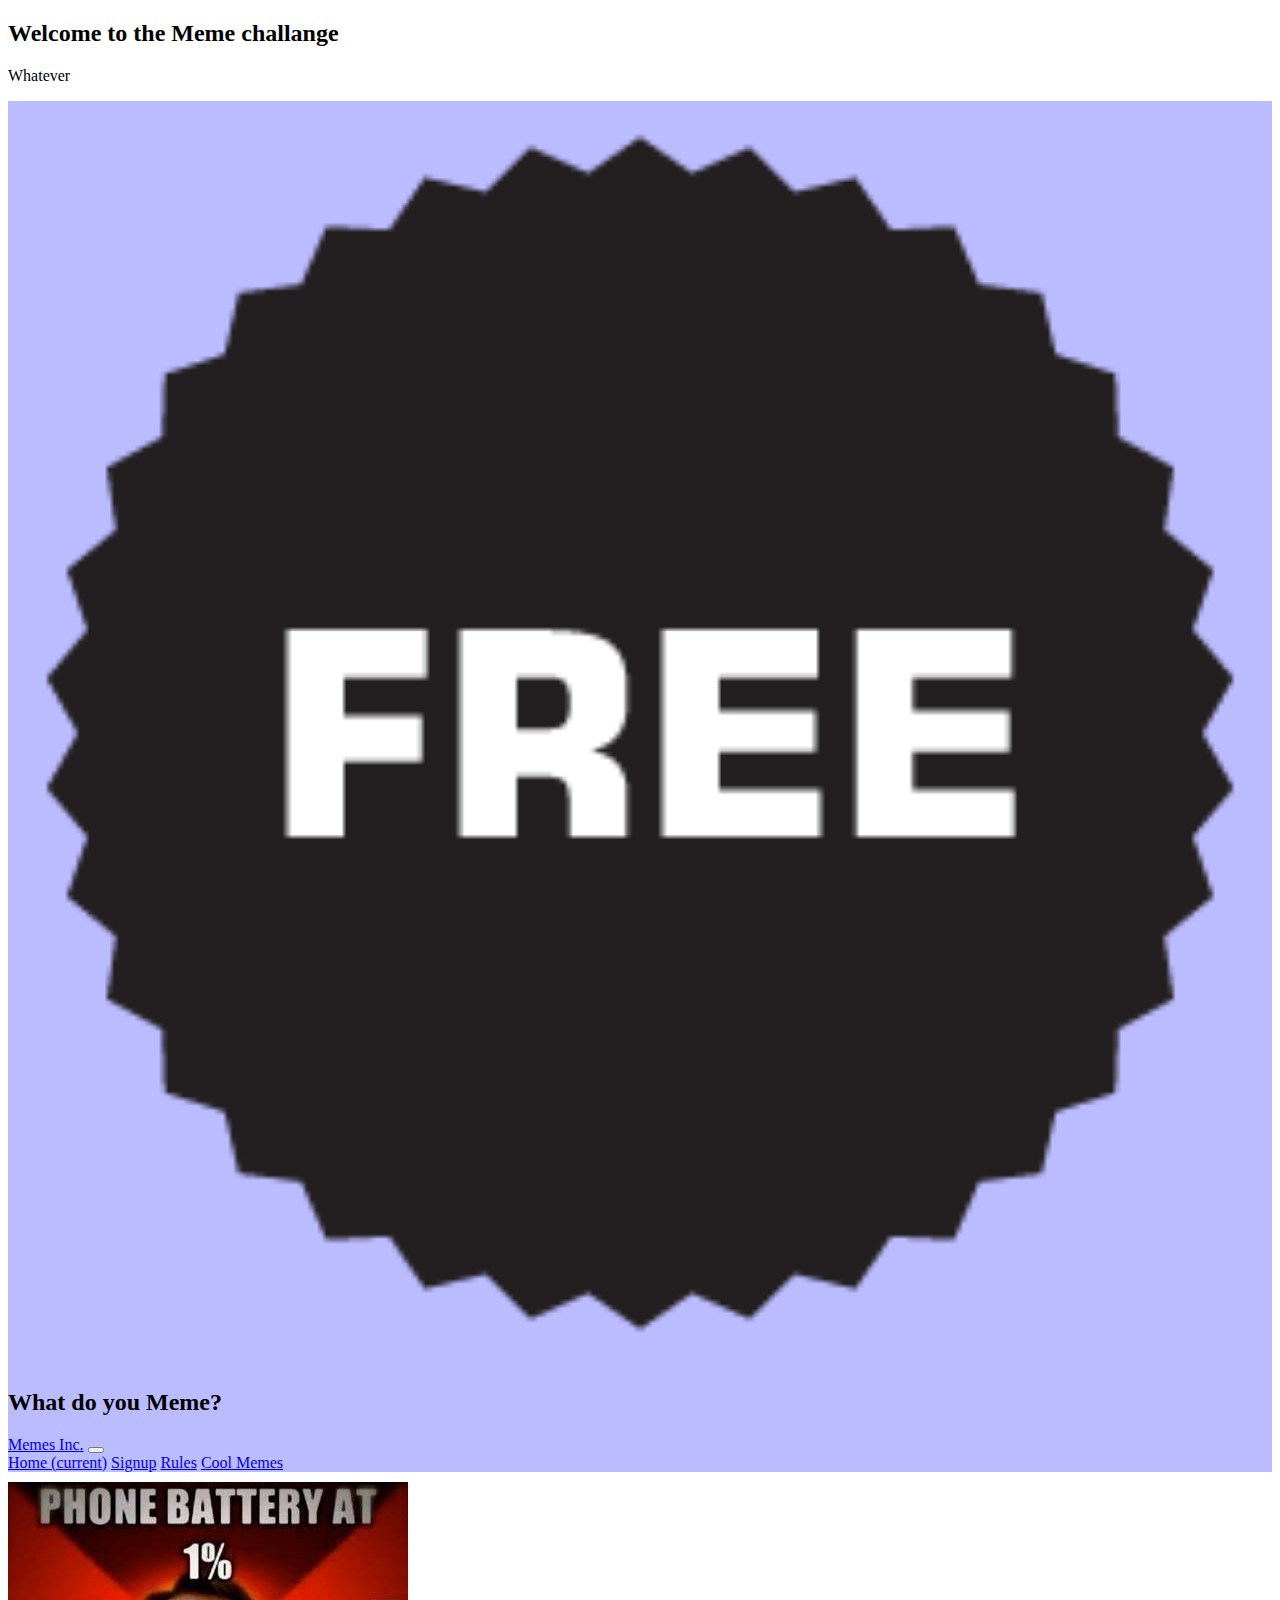
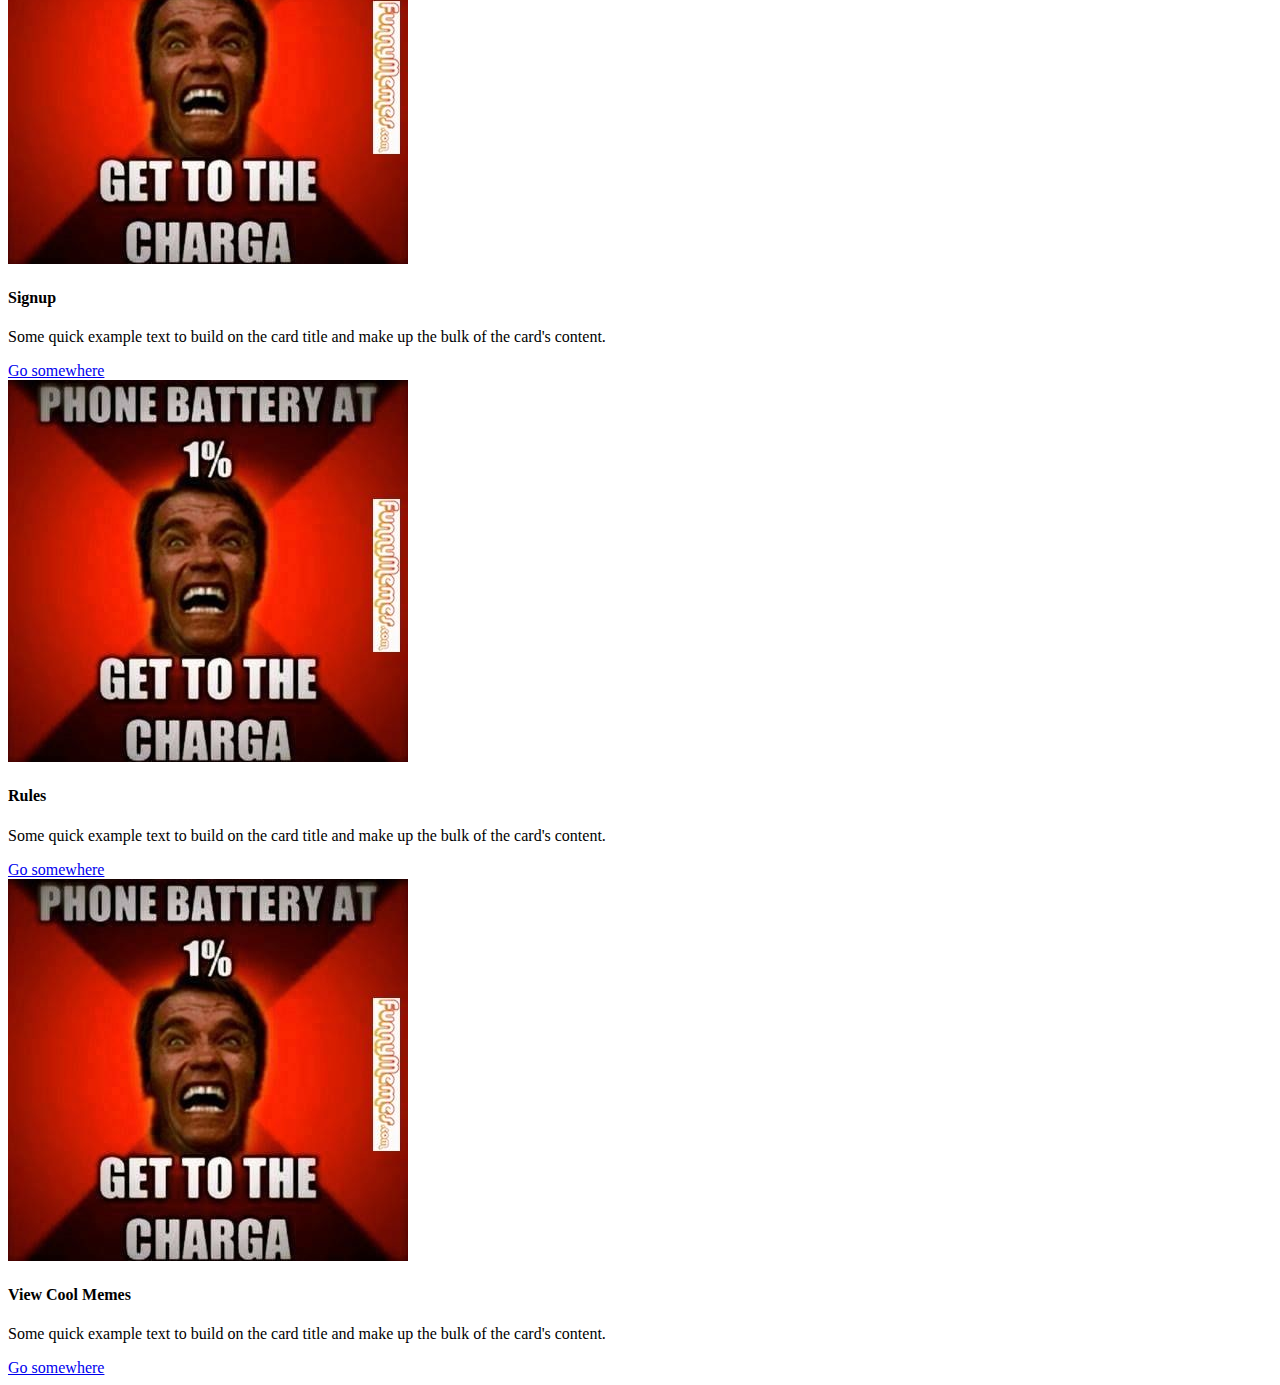
<file: jquery-mockup/index.html>
<!DOCTYPE html>
<html>
    <head>
        <meta charset="utf-8">
        <meta name="viewport" content="width=device-width, initial-scale=1, shrink-to-fit=no">
        
        <title>Home Page</title>
        <link rel ="stylesheet" href="https://maxcdn.bootstrapcdn.com/bootstrap/4.0.0-beta/css/bootstrap.min.css" integrity="sha384-/Y6pD6FV/Vv2HJnA6t+vslU6fwYXjCFtcEpHbNJ0lyAFsXTsjBbfaDjzALeQsN6M" crossorigin="anonymous">
        <link rel ="stylesheet" href="main.css">
    </head>
    <body> 

         
         <div class="container">
             <div class="jumbotron">
             <h2>Welcome to the Meme challange</h2>
             <p>Whatever</p>
             </div>
              <div id="header-placeholder"></div>
             <div class="row">
                 <div class="col-md-4">
                        <div class="card">
                                <img class="card-img-top" src="monsters.png" alt="Card image cap">
                                <div class="card-body">
                                  <h4 class="card-title">Signup</h4>
                                  <p class="card-text">Some quick example text to build on the card title and make up the bulk of the card's content.</p>
                                  <a href="#" class="btn btn-primary">Go somewhere</a>
                                </div>
                              </div>
                 </div>
                 <div class="col-md-4">
                        <div class="card">
                                <img class="card-img-top" src="monsters.png" alt="Card image cap">
                                <div class="card-body">
                                  <h4 class="card-title">Rules</h4>
                                  <p class="card-text">Some quick example text to build on the card title and make up the bulk of the card's content.</p>
                                  <a href="#" class="btn btn-primary">Go somewhere</a>
                                </div>
                              </div>
                </div>
                <div class="col-md-4">
                        <div class="card">
                                <img class="card-img-top" src="monsters.png" alt="Card image cap">
                                <div class="card-body">
                                  <h4 class="card-title">View Cool Memes</h4>
                                  <p class="card-text">Some quick example text to build on the card title and make up the bulk of the card's content.</p>
                                  <a href="#" class="btn btn-primary">Go somewhere</a>
                                </div>
                              </div>
                </div>
            </div>
         </div>
        

       
        
        <script src="https://code.jquery.com/jquery-3.2.1.min.js" crossorigin="anonymous"></script>
        <script src="https://cdnjs.cloudflare.com/ajax/libs/popper.js/1.11.0/umd/popper.min.js" integrity="sha384-b/U6ypiBEHpOf/4+1nzFpr53nxSS+GLCkfwBdFNTxtclqqenISfwAzpKaMNFNmj4" crossorigin="anonymous"></script>
        <script src="https://maxcdn.bootstrapcdn.com/bootstrap/4.0.0-beta/js/bootstrap.min.js" integrity="sha384-h0AbiXch4ZDo7tp9hKZ4TsHbi047NrKGLO3SEJAg45jXxnGIfYzk4Si90RDIqNm1" crossorigin="anonymous"></script>
        <script src="navigation.js"> 
        </script>
    </body>
</html>
</file>
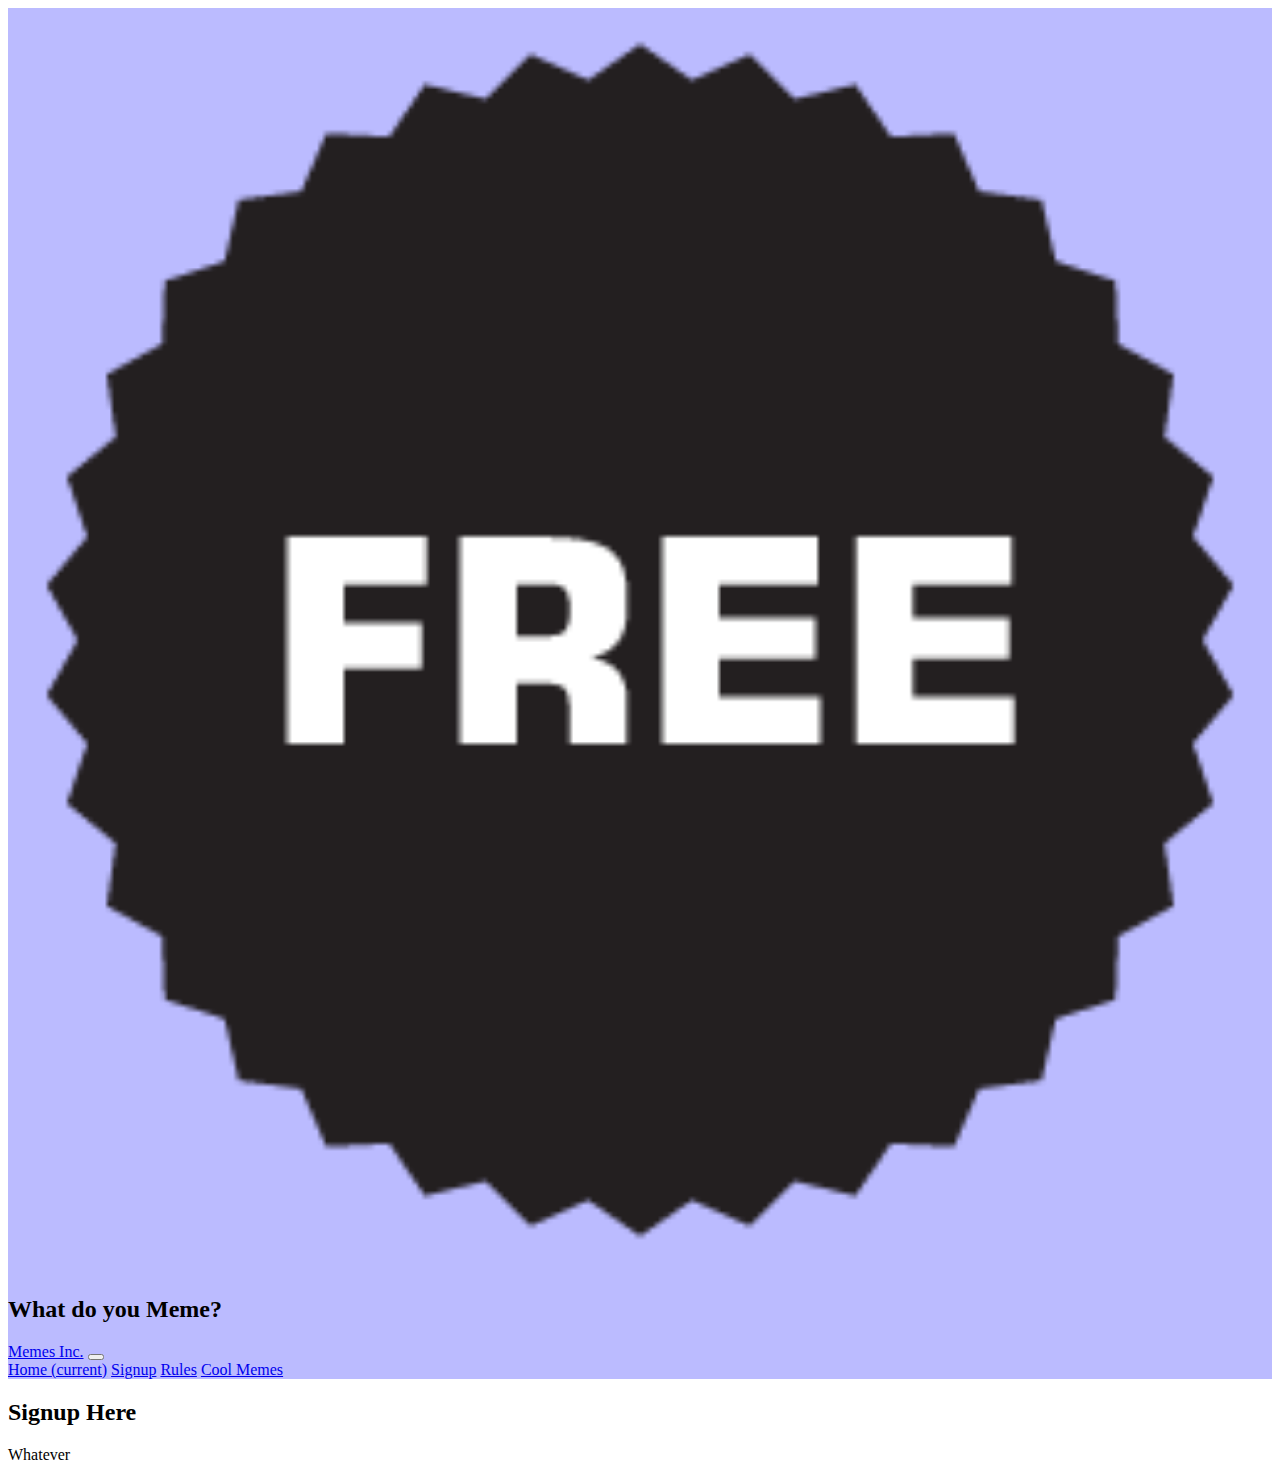
<file: jquery-mockup/signup.html>
<!DOCTYPE html>
<html>
    <head>
        <meta charset="utf-8">
        <meta name="viewport" content="width=device-width, initial-scale=1, shrink-to-fit=no">
        
        <title>Home Page</title>
        <link rel ="stylesheet" href="https://maxcdn.bootstrapcdn.com/bootstrap/4.0.0-beta/css/bootstrap.min.css" integrity="sha384-/Y6pD6FV/Vv2HJnA6t+vslU6fwYXjCFtcEpHbNJ0lyAFsXTsjBbfaDjzALeQsN6M" crossorigin="anonymous">
        <link rel ="stylesheet" href="main.css">
    </head>
    <body>   
         <div id="header-placeholder"></div>


         <div class="container">
             <div class="jumbotron">
             <h2>Signup Here</h2>
             <p>Whatever</p>
             </div>
         </div>

             

       
        
        <script src="https://code.jquery.com/jquery-3.2.1.min.js" crossorigin="anonymous"></script>
        <script src="https://cdnjs.cloudflare.com/ajax/libs/popper.js/1.11.0/umd/popper.min.js" integrity="sha384-b/U6ypiBEHpOf/4+1nzFpr53nxSS+GLCkfwBdFNTxtclqqenISfwAzpKaMNFNmj4" crossorigin="anonymous"></script>
        <script src="https://maxcdn.bootstrapcdn.com/bootstrap/4.0.0-beta/js/bootstrap.min.js" integrity="sha384-h0AbiXch4ZDo7tp9hKZ4TsHbi047NrKGLO3SEJAg45jXxnGIfYzk4Si90RDIqNm1" crossorigin="anonymous"></script>
       
           
           <script src="navigation.js"> 
        </script>
        
       
    </body>
</html>
</file>
<file: jquery-mockup/main.css>
header {
    background: #BBBBFF;
    margin-bottom: 10px;
}
</file>
